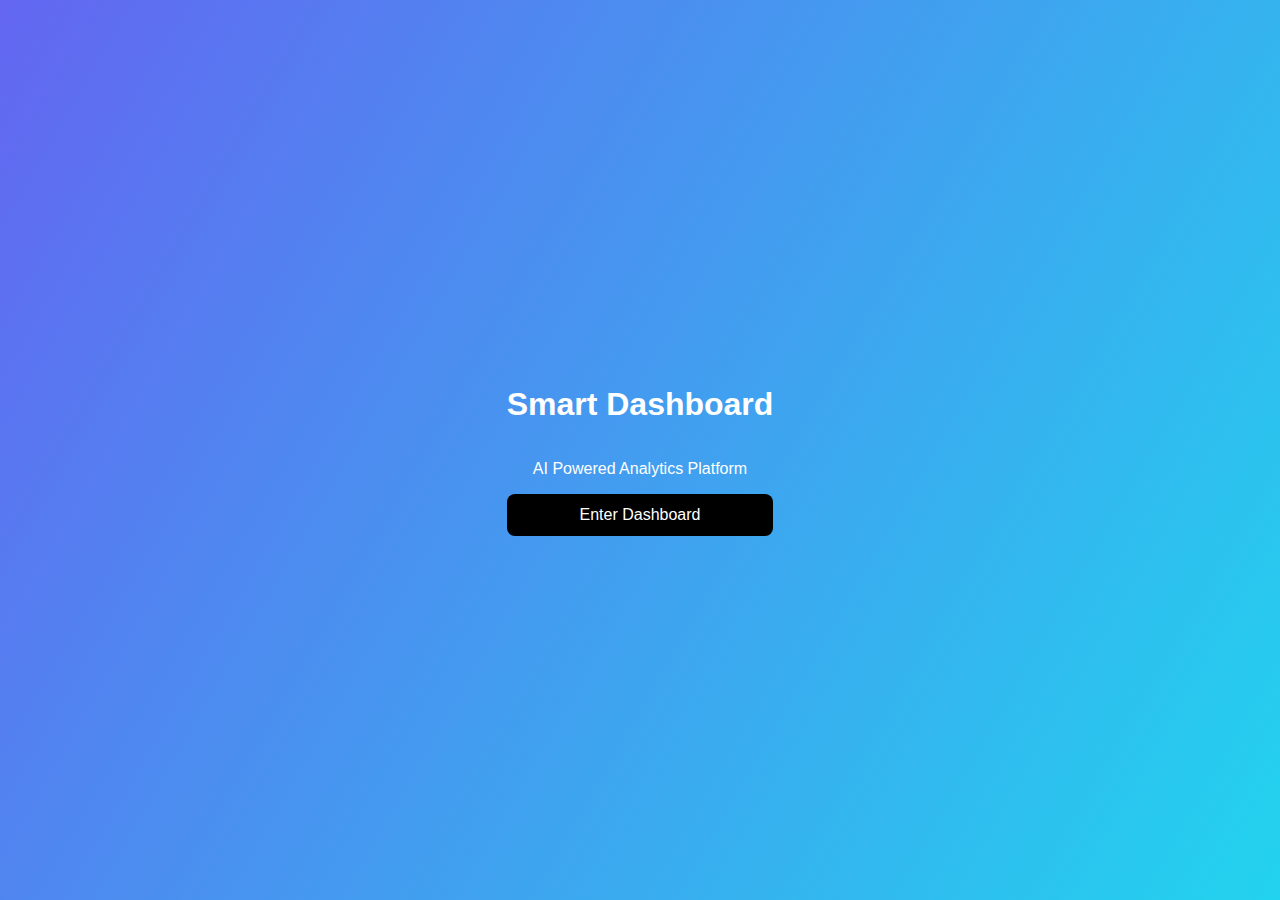
<file: index.html>
<!DOCTYPE html>
<html>
<head>
  <title>Smart Dashboard</title>
  <link rel="stylesheet" href="css/style.css">
</head>
<body>

<header class="hero">
  <h1>Smart Dashboard</h1>
  <p>AI Powered Analytics Platform</p>
  <a href="dashboard.html" class="btn">Enter Dashboard</a>
</header>

<script src="js/main.js"></script>
<script src="https://cdnjs.cloudflare.com/ajax/libs/gsap/3.12.5/gsap.min.js"></script>

</body>
</html>
</file>
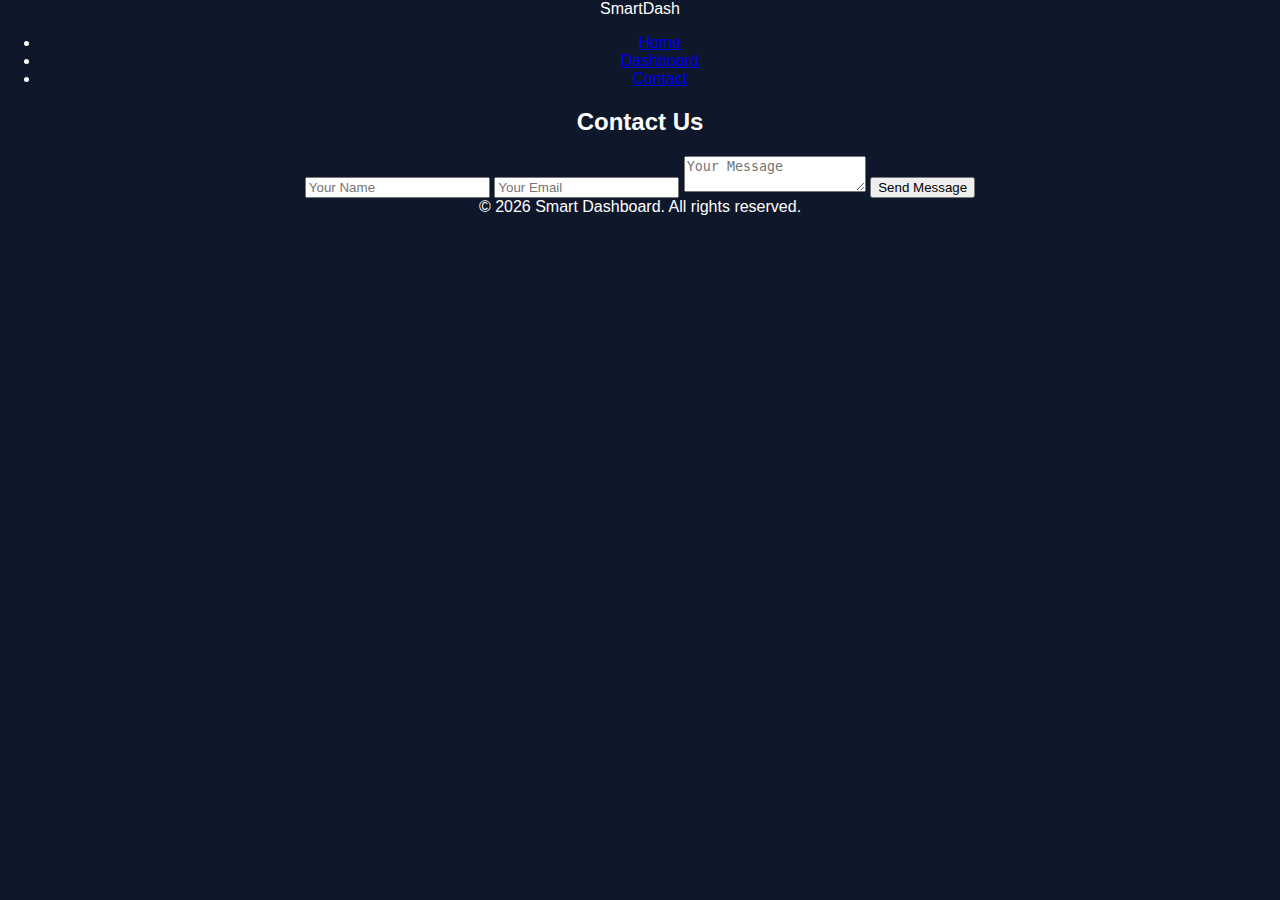
<file: contact.html>
<!DOCTYPE html>
<html lang="en">
<head>
<meta charset="UTF-8">
<meta name="viewport" content="width=device-width, initial-scale=1.0">
<title>Contact</title>
<link rel="stylesheet" href="css/style.css">
</head>
<body>

<nav>
  <div class="logo">SmartDash</div>
  <ul>
    <li><a href="index.html">Home</a></li>
    <li><a href="dashboard.html">Dashboard</a></li>
    <li><a href="contact.html">Contact</a></li>
  </ul>
</nav>

<section class="contact">
  <h2>Contact Us</h2>
  <form>
    <input type="text" placeholder="Your Name" required>
    <input type="email" placeholder="Your Email" required>
    <textarea placeholder="Your Message" required></textarea>
    <button type="submit">Send Message</button>
  </form>
</section>

<footer>
  &copy; 2026 Smart Dashboard. All rights reserved.
</footer>
</body>
</html>
</file>
<file: css/style.css>
body {
  margin: 0;
  font-family: Arial;
  background: #0f172a;
  color: white;
  text-align: center;
}

.hero {
  height: 100vh;
  display: grid;
  place-content: center;
  background: linear-gradient(120deg,#6366f1,#22d3ee);
}

.btn {
  padding: 12px 20px;
  background: black;
  color: white;
  text-decoration: none;
  border-radius: 8px;
}

.cards {
  display: flex;
  justify-content: center;
  gap: 20px;
}

.card {
  background: rgba(255,255,255,0.1);
  padding: 20px;
  border-radius: 12px;
}

.card img {
  width: 120px;
}

/* CHATBOT */
#chat-toggle {
  position: fixed;
  bottom: 20px;
  right: 20px;
  background: #6366f1;
  width: 55px;
  height: 55px;
  border-radius: 50%;
  display: grid;
  place-items: center;
  cursor: pointer;
}

.chatbot {
  position: fixed;
  bottom: 90px;
  right: 20px;
  width: 300px;
  background: rgba(0,0,0,0.6);
  border-radius: 10px;
}

.hidden { display: none; }

.chat-header {
  background: #6366f1;
  padding: 10px;
}

.chat-body {
  height: 200px;
  overflow-y: auto;
  padding: 10px;
}

.bot-msg, .user-msg {
  margin: 5px;
  padding: 8px;
  border-radius: 8px;
}

.user-msg { background: #6366f1; }

.chat-input {
  display: flex;
}
.chat-input input {
  flex: 1;
}
</file>
